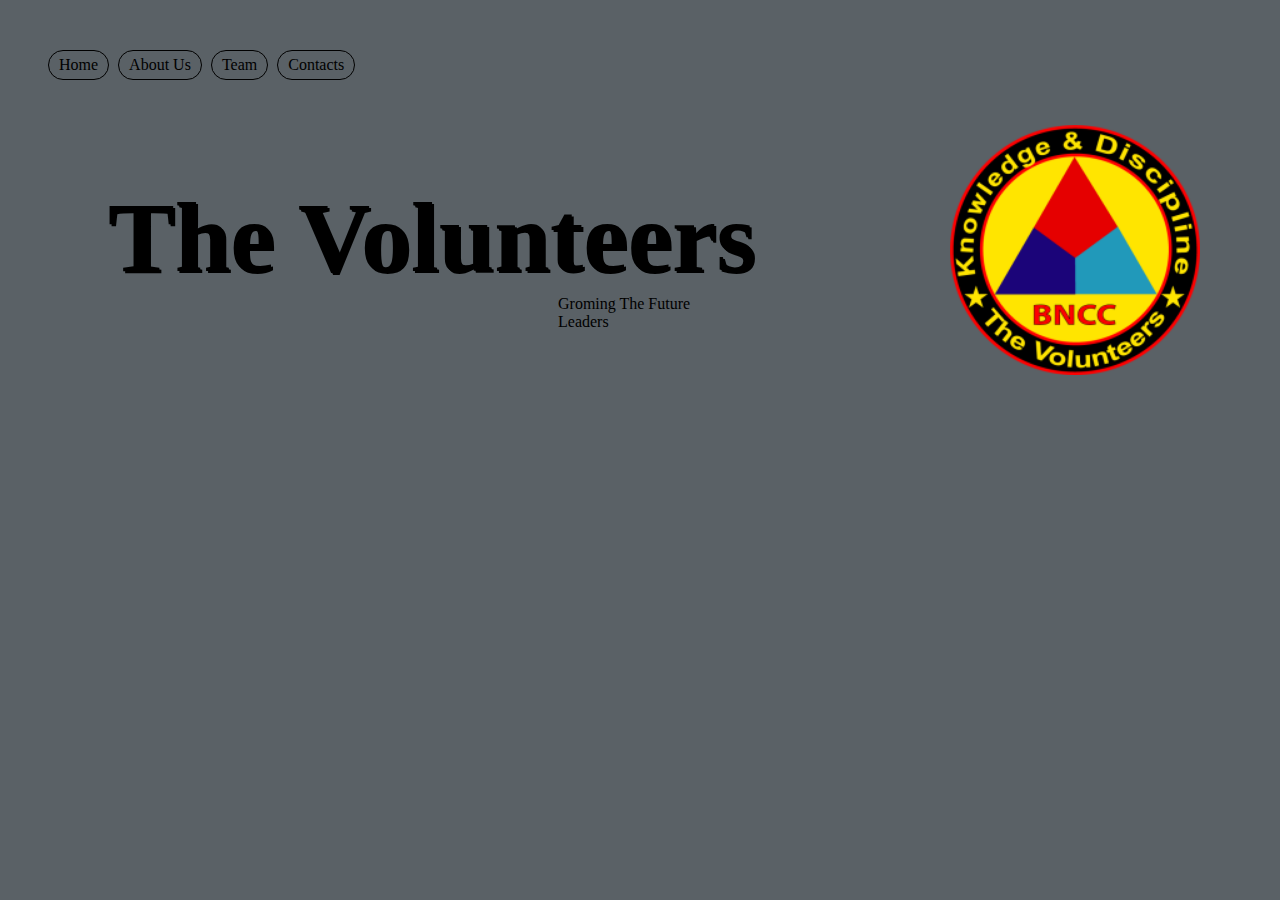
<file: index.html>
<!DOCTYPE html>
<html lang="en">
<head>
    <meta charset="UTF-8">
    <title>KGHS BNCC</title>
    <link rel="stylesheet" href="assets/css/main.css">
</head>
<body>
   <div class="bg">
       
   </div>
    <header>
        <ul>
            <li><a href="index.html">Home</a></li>
            <li><a href="aboutus.html">About Us</a></li>
            <li><a href="team.html">Team</a></li>
            <li><a href="contacts.html">Contacts</a></li>
        </ul>
        
        <div><h1>The Volunteers</h1>
            
        <p>Groming The Future Leaders</p>
        </div>  
        
        <img class="logo" src="assets/Image/logo.png" alt="BNCC logo">
    </header>
    <footer>
    </footer>
</body>
</html>
</file>
<file: assets/css/main.css>
body{
    
    background: #5a6166;
}

    
}
header{
    position:relative;
}
ul{
    margin-top:50px;
}
ul li{
    list-style-type:none;
    display:inline-block;
    border: 1px #000 solid ;
    border-radius:20px;
    padding:5px 10px;
    margin-right:5px;
    transition:.5s;
}
ul li a {
    font-family: cursive;
    text-decoration: none;
    color:#000;
}
ul li:hover{
    background:#000000;
    border-radius: 5px;
    cursor:pointer;
    
}
li:hover a{
    color:#fff;
}
h1{
  font-size:100px;
    font-family: cursive;
    padding:0px;
    margin: 100px 0px 0px 100px;
    text-shadow: 2px 2px;
 
}
p{
    font-family: cursive;
    padding:0px;
    margin: 0px 550px;
}
.logo{
    height:250px;
    position: absolute;
    top:125px;
    right:80px;
    box-shadow: #000 solid 2px;
}
footer{
    height:20px;
    background: #fff;
    bottom:0px;
    position :absolute;
}
</file>
